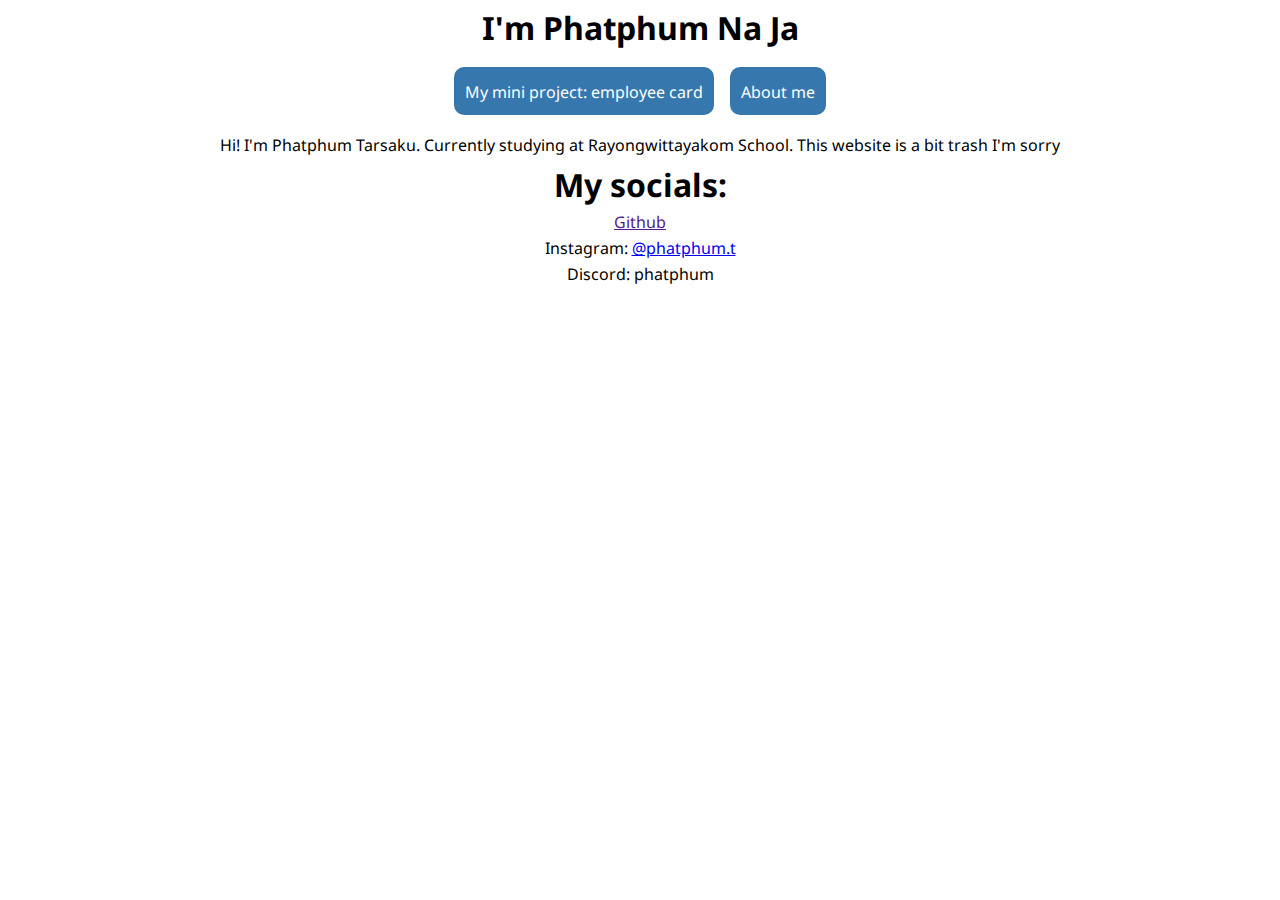
<file: index.html>
<!DOCTYPE html>
<html lang="en">
  <head>
    <meta charset="UTF-8" />
    <meta name="viewport" content="width=device-width, initial-scale=1.0" />
    <title>Phatphum Na Ja</title>
    <link rel="stylesheet" href="style.css" />
  </head>
  <body>
    <header>
      <h1>I'm Phatphum Na Ja</h1>
      <nav>
        
        <a href="stuff">My mini project: employee card</a>
        <a href="about">About me</a>
      </nav>
    </header>
    <main>
      <p>Hi! I'm Phatphum Tarsaku. Currently studying at Rayongwittayakom School. This website is a bit trash I'm sorry</p>
      <ul>
        <h1>My socials:</h1>
        <li>
          <a href="">Github</a>
        </li>
        <li>
          Instagram: <a href="https://www.instagram.com/phatphum.t/">@phatphum.t</a>
        </li> 
        <li>
          <a>Discord: phatphum</a>
        </li>
      </ul>
    </main>
  </body>
</html>
</file>
<file: style.css>
@import url("https://fonts.googleapis.com/css2?family=Noto+Sans+Thai+Looped&family=Roboto&display=swap");

* {
    font-family: "Noto Sans Thai Looped", sans-serif;
    box-sizing: border-box;
    margin: 0;
    padding: 0;
}

h1 {
    text-align: center;
}

nav {
    display: flex;
    align-items: center;
    justify-content: center;
    padding-top: 1rem;
    gap: 1rem;
}

nav a, nav a:visited {
    background-color: rgb(54, 120, 173);
    padding: 0.7rem;
    border-radius: 10px;
    text-decoration: none;
    color: white;
}

nav a:hover, a:focus {
    opacity: 0.5;
}

p, h6 {
    text-align: center;
    padding-top: 1rem;
}

ul {
    text-align: center;
}
</file>
<file: public/style.css>
@import url("https://fonts.googleapis.com/css2?family=Noto+Sans+Thai+Looped&family=Roboto&display=swap");

* {
    font-family: "Noto Sans Thai Looped", sans-serif;
    box-sizing: border-box;
    margin: 0;
    padding: 0;
}

h1 {
    text-align: center;
}

nav {
    display: flex;
    align-items: center;
    justify-content: center;
    padding-top: 1rem;
    gap: 1rem;
}

nav a, nav a:visited {
    background-color: rgb(54, 120, 173);
    padding: 0.7rem;
    border-radius: 10px;
    text-decoration: none;
    color: white;
}

nav a:hover, a:focus {
    opacity: 0.5;
}

p, h6 {
    text-align: center;
    padding-top: 1rem;
}

ul {
    text-align: center;
}
</file>
